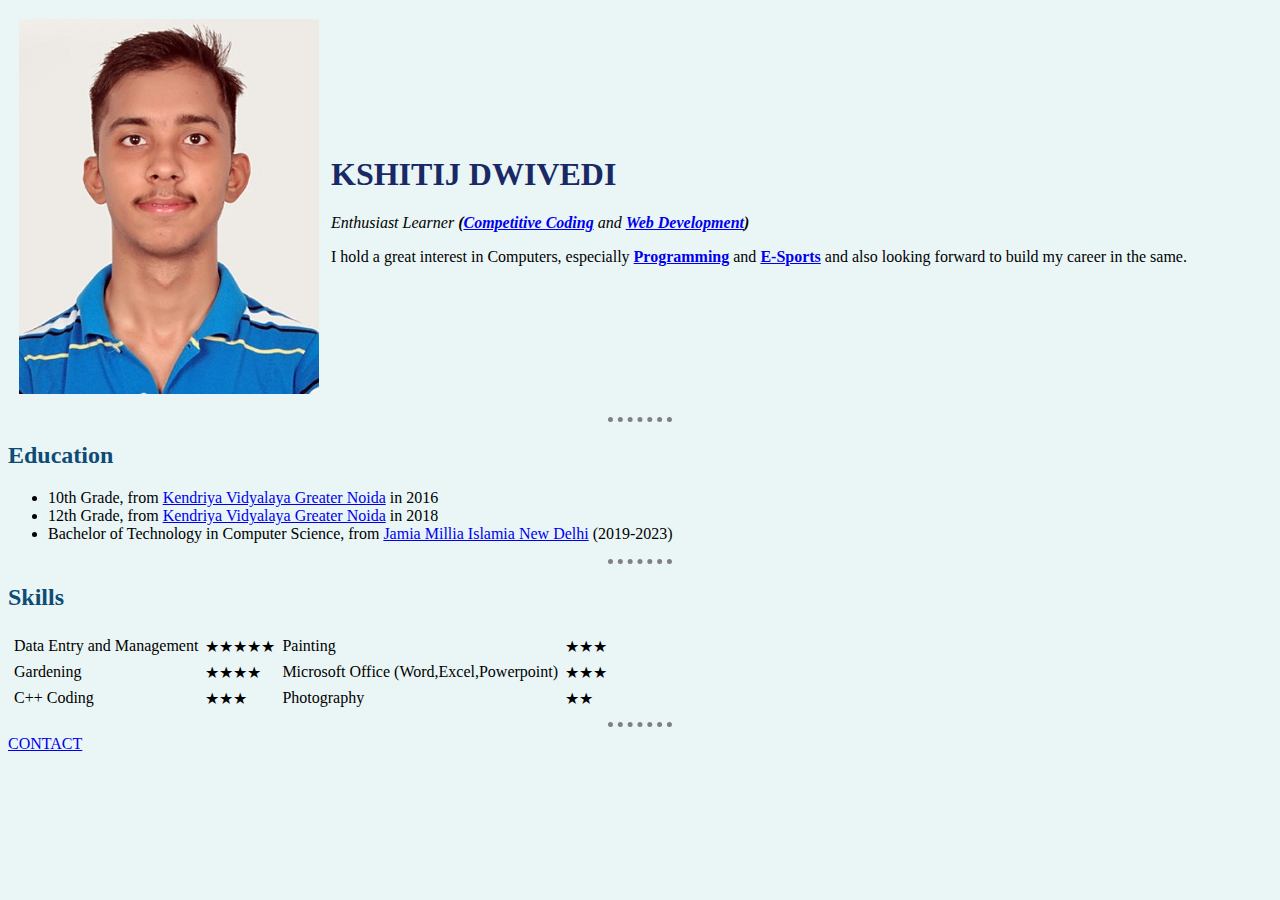
<file: index.html>
<!doctype html>
<html>

  <head>
    <meta charset="utf-8">
    <title>⚜ KD's Personal Site ⚜</title>
    <link rel="stylesheet" type="text/css" href="style.css">

  </head>

  <body>
    <table cellspacing="10">
    <tr>
      <td>
      <img src="profile pic.jpg" alt="Kshitij Profile picture">
      </td>
      <td>
        <h1>Kshitij Dwivedi</h1>
      <p><em>Enthusiast Learner <strong>(<a href="https://www.geeksforgeeks.org/how-to-prepare-for-competitive-programming/">Competitive Coding</a></strong> and <strong><a href="https://www.w3schools.com/whatis/">Web Development</a>)</strong></em> </p>
      <p>I hold a great interest in Computers, especially <strong><a href="https://en.wikipedia.org/wiki/Computer_programming">Programming</a></strong> and <strong><a href="https://en.wikipedia.org/wiki/Esports">E-Sports</a> </strong> and also looking forward to build my career in the same.</p>
     
    </tr> 
    </table>
    <hr>
    
     <h2>Education</h2>
     <ul>   
        <li>10th Grade, from <a href="https://greaternoida.kvs.ac.in/" >Kendriya Vidyalaya Greater Noida</a> in 2016</li>
        <li>12th Grade, from <a href="https://greaternoida.kvs.ac.in/" >Kendriya Vidyalaya Greater Noida</a> in 2018</li>
        <li>Bachelor of Technology in Computer Science, from <a href="https://www.jmi.ac.in/">Jamia Millia Islamia New Delhi</a> (2019-2023)</li>
     </ul>
         <hr>
    <h2>Skills</h2>
     <table cellspacing="5">
      <tr>
       <td>Data Entry and Management</td>
       <td>★★★★★</td>
       <td>Painting</td>
       <td>★★★</td>
      </tr>
      <tr>
       <td>Gardening</td>
       <td>★★★★</td>
       <td>Microsoft Office (Word,Excel,Powerpoint)</td>
       <td>★★★</td>
      </tr>
      <tr>
       <td>C++ Coding</td>
       <td>★★★</td>
       <td>Photography</td>
       <td>★★</td>
      </tr>
     </table>  
    <hr>
  <a href="contact.html" <font size="10">CONTACT</font> </a>
 </body>
</html>
</file>
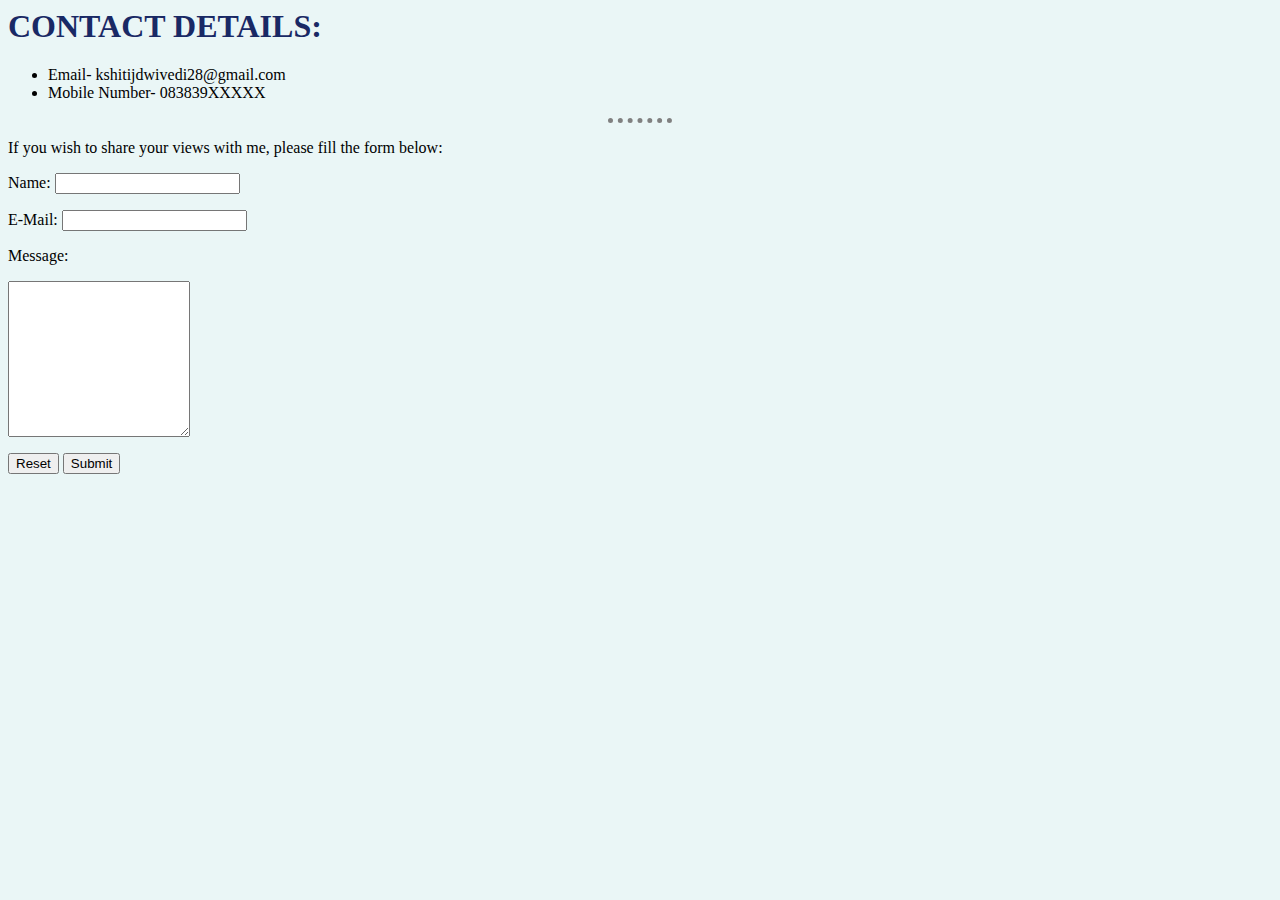
<file: contact.html>
<html>
    <head>
        <title>CONTACT ME</title>
         <link rel="stylesheet" type="text/css" href="style.css">
    </head>
<body>
    <h1>Contact Details:</h1>
<ul>
    <li>Email- kshitijdwivedi28@gmail.com</li>
    <li>Mobile Number- 083839XXXXX</li>
</ul>
<hr>
<p>If you wish to share your views with me, please fill the form below:</p>
<form  action="mailto: kshitijdwivedi28@gmail.com"  method="post" enctype="text/plain">
    <p></p>
    <label> Name:</label>
    <input type="text" name="User's Name:"  value="">
    <br>
    <p></p>
    <label>E-Mail:</label>
    <input type="email" name="User's Email" value="">
    <br>
    <p></p>
    <label>Message:</label><br><p></p>
    <textarea name="User's Message" rows="10" cols="20" ></textarea>
<br><p></p>
<input type="reset">
<input type="submit">
</form>

</body>
</html>
</file>
<file: style.css>
body
  {
background-color: #eaf6f6;
  }
  hr{
  border-style: none;
    border-top-style: dotted;
    border-color: grey;
    border-width: 5px;
width: 5%;

  }
h1{ text-transform: uppercase;

    color: 
    #192965;
}
h2{
    color: #0f4c75;
}
a:visited{
    text-transform:uppercase ;   
}
</file>
